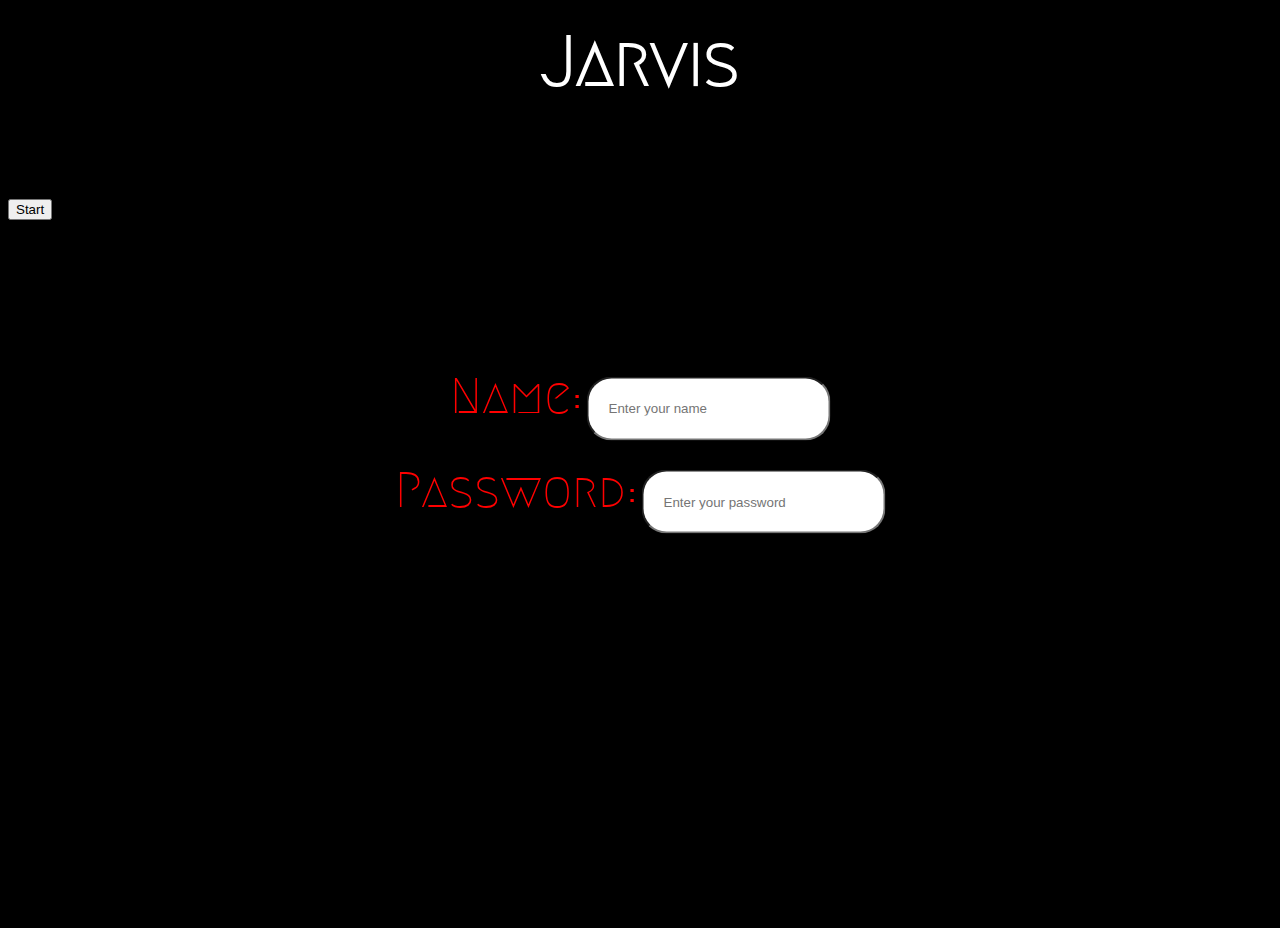
<file: index.html>
﻿<!DOCTYPE html>
<html lang="en">
<head>
    <meta charset="UTF-8">
    <meta name="viewport" content="width=device-width, initial-scale=1.0">
    <title>My Life</title>
    <link rel="stylesheet" href="life.css">
    <link rel="preconnect" href="https://fonts.googleapis.com">
    <link rel="preconnect" href="https://fonts.gstatic.com" crossorigin>
    <link href="https://fonts.googleapis.com/css2?family=Megrim&display=swap" rel="stylesheet">
</head>
<body>
    <h1 id="Jarvis">Jarvis</h1>

    <div id="image">
        <div id="forms">
            <div id="forName">
                <label for="name">Name:</label>
                <input type="text" id="name" name="name" placeholder="Enter your name">
            </div>

            <div id="forPassword">
                <label for="password">Password:</label>
                <input type="password" id="password" name="password" placeholder="Enter your password">
            </div>
        </div>
    </div>

    <p>This is a basic HTML file.</p>
    <button id="start">Start</button>

    <script>
        function speak(text) {
            const speech = new SpeechSynthesisUtterance(text);
            speech.lang = "en-US";
            speech.pitch = 1;
            speech.rate = 1;
            window.speechSynthesis.speak(speech);
        }

        // Speech Recognition API setup
        const recognition = new (window.SpeechRecognition || window.webkitSpeechRecognition)();
        recognition.lang = 'en-US';
        recognition.interimResults = false;
        recognition.maxAlternatives = 1;

        // Button to start listening
        const startButton = document.getElementById("start");

        startButton.addEventListener("click", function() {
            speak("I am listening for your command.");
            recognition.start(); // Start listening for voice input
        });

        // Function to tell the current time
        function getCurrentTime() {
            const now = new Date();
            const hours = now.getHours();
            const minutes = now.getMinutes();
            const ampm = hours >= 12 ? 'PM' : 'AM';
            const formattedTime = `${hours % 12 || 12}:${minutes < 10 ? '0' : ''}${minutes} ${ampm}`;
            return formattedTime;
        }

        // Function to tell a bedtime story
        function tellBedtimeStory() {
            const story = `Once upon a time in a land far, far away, there was a kind and brave little fox. 
            Every day, the fox would help all the animals in the forest by finding food and solving problems. 
            One evening, after a long day of helping, the fox lay down under a big tree and drifted off to sleep, 
            dreaming of new adventures in the morning. The end.`;
            speak(story);
        }

        // Speech recognition result handler
        recognition.onresult = function(event) {
            const userInput = event.results[0][0].transcript.toLowerCase();
            console.log(`You said: ${userInput}`);

            // Common website commands
            if (userInput.includes("google")) {
                window.open("https://www.google.com", "_blank");
                speak("Opening Google.");
            } else if (userInput.includes("youtube")) {
                window.open("https://www.youtube.com", "_blank");
                speak("Going to YouTube.");
            } else if (userInput.includes("facebook")) {
                window.open("https://www.facebook.com", "_blank");
                speak("Opening Facebook.");
            } else if (userInput.includes("twitter")) {
                window.open("https://www.twitter.com", "_blank");
                speak("Going to Twitter.");
            } else if (userInput.includes("instagram")) {
                window.open("https://www.instagram.com", "_blank");
                speak("Opening Instagram.");
            } else if (userInput.includes("linkedin")) {
                window.open("https://www.linkedin.com", "_blank");
                speak("Opening LinkedIn.");
            } else if (userInput.includes("github")) {
                window.open("https://www.github.com", "_blank");
                speak("Going to GitHub.");
            } else if (userInput.includes("reddit")) {
                window.open("https://www.reddit.com", "_blank");
                speak("Opening Reddit.");
            } else if (userInput.includes("wikipedia")) {
                window.open("https://www.wikipedia.org", "_blank");
                speak("Opening Wikipedia.");
            } else if (userInput.includes("amazon")) {
                window.open("https://www.amazon.com", "_blank");
                speak("Going to Amazon.");
            } else if (userInput.includes("netflix")) {
                window.open("https://www.netflix.com", "_blank");
                speak("Opening Netflix.");
            }

            // Time-related request
            else if (userInput.includes("what time is it") || userInput.includes("tell me the time")) {
                const time = getCurrentTime();
                speak(`The current time is ${time}.`);
            }

            // Bedtime story request
            else if (userInput.includes("bedtime story") || userInput.includes("tell me a story")) {
                speak("Here's a bedtime story for you.");
                tellBedtimeStory();
            }

            else {
                speak("Sorry, I don't understand that command.");
            }
        };

        // Error handling for speech recognition
        recognition.onerror = function(event) {
            console.error("Speech recognition error: ", event.error);
            speak("Sorry, there was an error. Please try again.");
        };
    </script>
</body>
</html>
</file>
<file: life.css>
��b o d y {  
         b a c k g r o u n d - c o l o r :   b l a c k ;  
         b a c k g r o u n d - i m a g e :   u r l ( " h t t p s : / / w w w . g i f c e n . c o m / w p - c o n t e n t / u p l o a d s / 2 0 2 3 / 1 1 / h a c k e r - g i f - 5 . g i f " ) ;  
         b a c k g r o u n d - s i z e :   c o v e r ;  
         b a c k g r o u n d - r e p e a t :   n o - r e p e a t ;  
         b a c k g r o u n d - p o s i t i o n :   c e n t e r ;  
         h e i g h t :   1 0 0 v h ;  
 }  
 # i m a g e {  
         d i s p l a y :   f l e x ;  
         j u s t i f y - c o n t e n t :   c e n t e r ;  
          
 }  
  
      
 # f o r m s {  
         d i s p l a y :   f l e x ;  
         j u s t i f y - c o n t e n t :   c e n t e r ;  
         a l i g n - i t e m s :   c e n t e r ;  
         t o p   :   5 0 % ;  
         l e f t   :   5 0 % ;  
         t r a n s f o r m :   t r a n s l a t e ( - 5 0 % ,   - 5 0 % ) ;  
         p o s i t i o n :   a b s o l u t e ;  
         z - i n d e x : 1 ;  
         f l e x - d i r e c t i o n :   c o l u m n ;  
         r o w - g a p :   2 0 p x ;  
  
          
          
 }  
  
 # p a s s w o r d {  
         h e i g h t :   2 0 p x ;  
         w i d t h :   2 0 0 p x ;  
         b o r d e r - r a d i u s :   2 5 p x ;  
         p a d d i n g :   2 0 p x ;  
         z - i n d e x :   1 ;  
 }  
 # n a m e {  
         h e i g h t :   2 0 p x ;  
         w i d t h :   2 0 0 p x ;  
          
          
         b o r d e r - r a d i u s :   2 5 p x ;  
         p a d d i n g :   2 0 p x ;  
         z - i n d e x :   1 ;  
          
 }  
 l a b e l {  
         c o l o r :   r e d ;  
         f o n t - s i z e :   5 0 p x ;  
         f o n t - w e i g h t :   2 0 0 ;  
         f o n t - f a m i l y :   " M e g r i m " ,   s y s t e m - u i ;  
  
 }  
 i m g {  
         f i l t e r :   b l u r ( 5 p x ) ;  
         h e i g h t :   8 0 0 p x ;  
         w i d t h :   8 0 0 p x ;  
 }  
 h 1 {  
         f o n t - f a m i l y :   " M e g r i m " ,   s y s t e m - u i ;  
         c o l o r :   w h i t e ;  
         t e x t - a l i g n :   c e n t e r ;  
         f o n t - s i z e :   7 0 p x ;  
         m a r g i n - t o p :   2 0 p x ;  
 }  
 h 1 : h o v e r {  
         f i l t e r : b l u r ( 5 p x ) ;  
         t r a n s i t i o n :   0 . 5 s ;  
 } 
</file>
